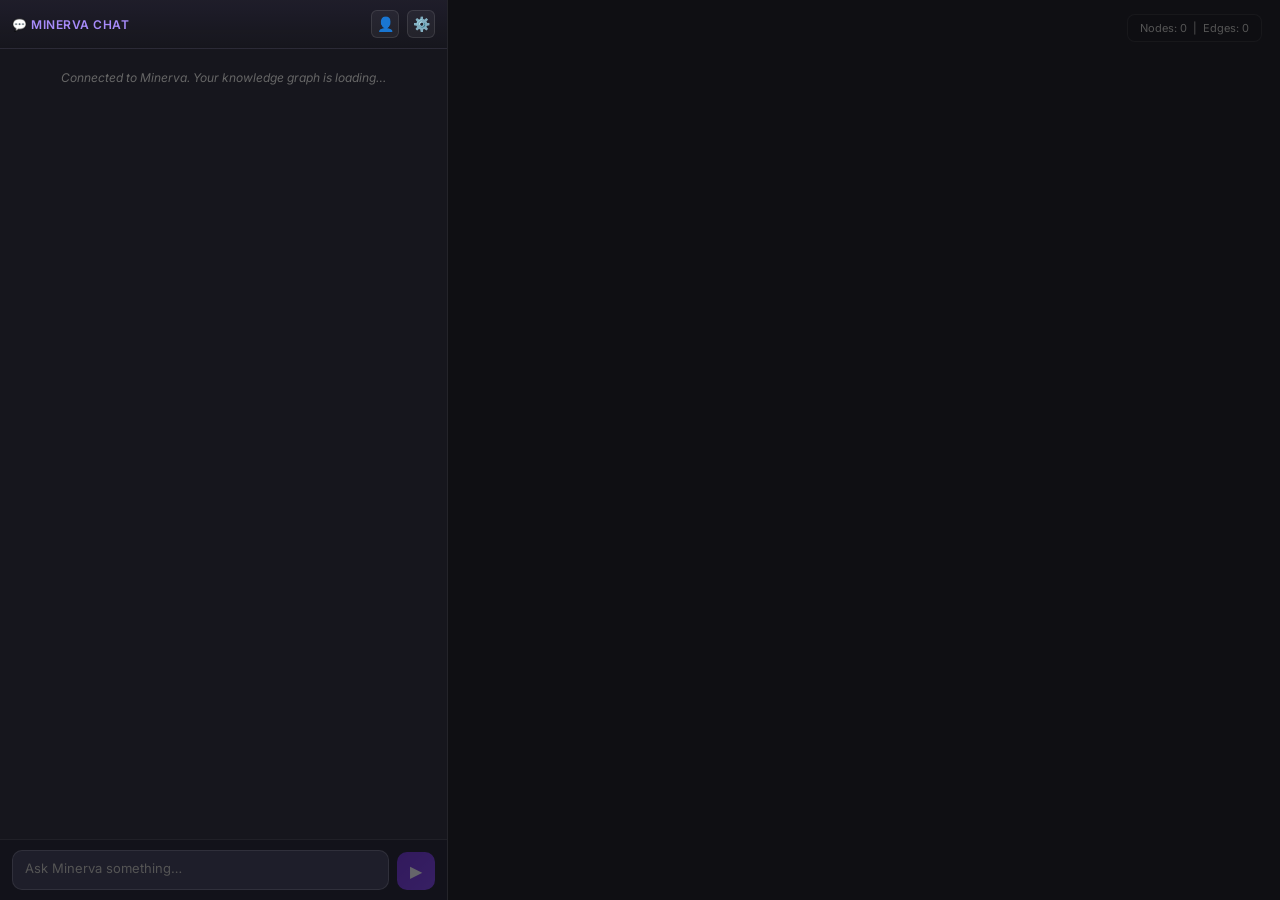
<file: resources/gui/index.html>
<!DOCTYPE html>
<html lang="en">

<head>
    <meta charset="utf-8">
    <meta name="viewport" content="width=device-width, initial-scale=1.0">
    <title>Minerva — Knowledge Graph</title>

    <!-- QWebChannel -->
    <script src="qrc:///qtwebchannel/qwebchannel.js"></script>

    <link rel="stylesheet" href="css/index.css">
</head>

<body>
    <!-- Panels -->
    <iframe id="chat-frame" class="panel-iframe" src="chat.html"></iframe>
    <iframe id="graph-frame" class="panel-iframe" src="graph.html"></iframe>

    <!-- Settings Modal -->
    <div id="settings-modal" onclick="closeSettingsIfOutside(event)">
        <div class="modal-container" onclick="event.stopPropagation()">
            <div class="modal-title">⚙️ System Settings</div>
            
            <div class="setting-group">
                <div class="setting-label">AI Model</div>
                <div id="model-selector" class="model-selector">
                    <!-- Populated dynamically by JS -->
                </div>
            </div>
            
            <div class="setting-group">
                <div class="setting-label">GPU Offload</div>
                <div class="slider-container">
                    <div class="slider-labels"><span>CPU</span><span>Full GPU</span></div>
                    <div class="slider-track-wrapper">
                        <input type="range" id="gpu-layer-slider" min="0" max="65" value="0" step="1">
                        <div class="slider-limit-marker" id="gpu-limit-marker" title="Maximum safe GPU layers based on VRAM"></div>
                    </div>
                    <div class="slider-info" id="layer-info">0 / 65 layers on GPU</div>
                </div>
            </div>

            <div class="setting-group">
                <div class="setting-label">Context Length</div>
                <div class="slider-container">
                    <div class="slider-labels"><span>2K</span><span>40K</span></div>
                    <div class="slider-track-wrapper">
                        <input type="range" id="ctx-slider" min="2048" max="40960" value="8192" step="1024">
                        <div class="slider-limit-marker" id="ctx-limit-marker" title="Maximum safe context length based on VRAM"></div>
                    </div>
                    <div class="slider-info" id="ctx-info">8,192 tokens</div>
                </div>
            </div>


            <div class="modal-actions">
                <button class="modal-btn cancel" onclick="closeSettings()">Cancel</button>
                <button class="modal-btn save" onclick="saveSettings()">Save & Restart</button>
            </div>
        </div>
    </div>

    <script src="js/index.js"></script>
</body>
</html>
</file>
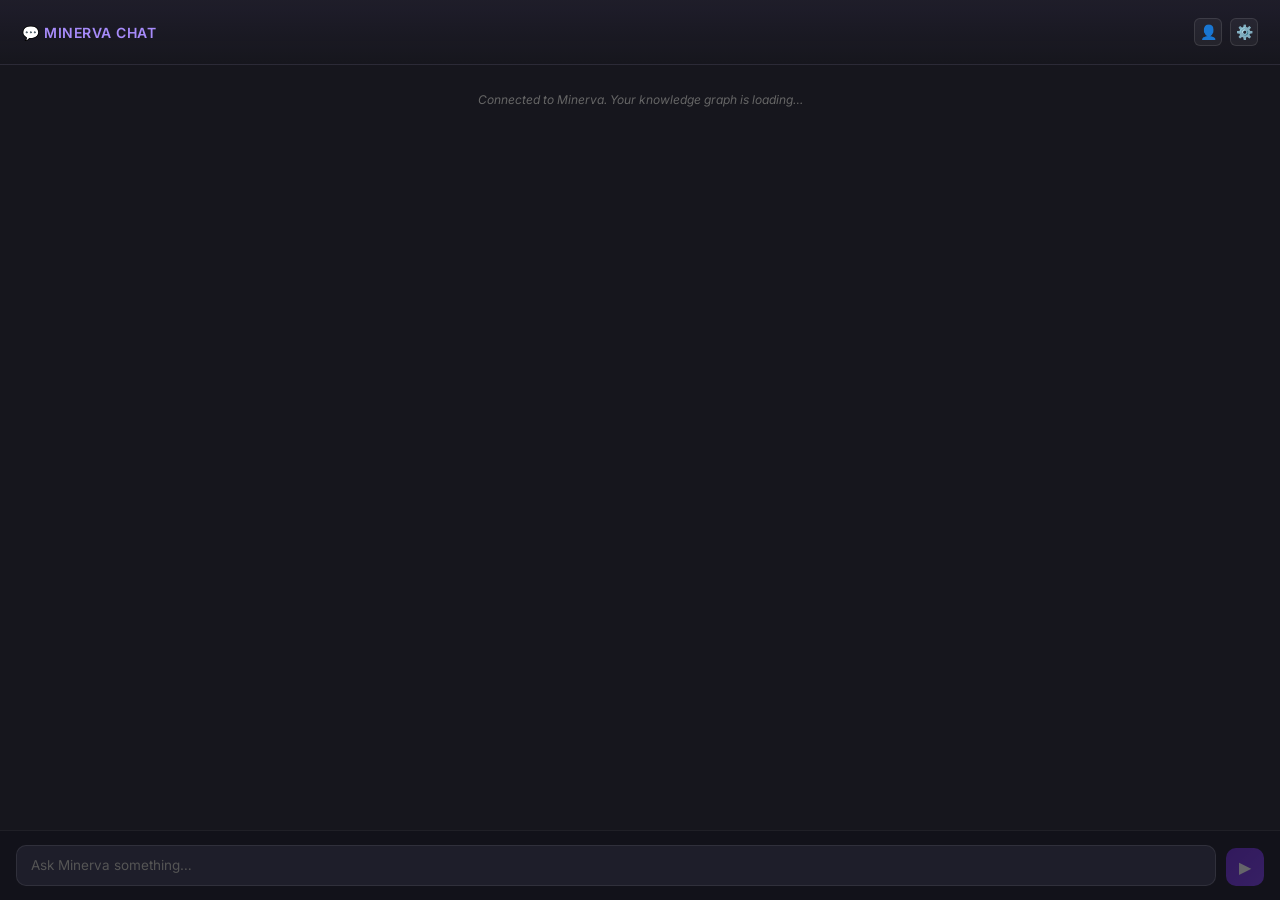
<file: resources/gui/chat.html>
<!DOCTYPE html>
<html lang="en">
<head>
    <meta charset="utf-8">
    <meta name="viewport" content="width=device-width, initial-scale=1.0">
    <link rel="stylesheet" href="css/chat.css">
</head>
<body>
    <div id="chat-header">
        <span>💬 Minerva Chat</span>
        <div class="header-actions">
            <div class="dropdown-container">
                <button id="user-btn" onclick="toggleProfileDropdown()" title="Switch User">👤</button>
                <div id="profile-dropdown">
                    <div id="user-list">
                        <!-- Populated via JS -->
                    </div>
                    <div class="dropdown-divider"></div>
                    <div class="dropdown-item" onclick="showAddProfileInput(event)" id="add-profile-item">
                        <span>➕</span> Add New Profile...
                    </div>
                    <div class="add-profile-input-container" id="add-profile-input-area">
                        <input type="text" id="new-profile-name" placeholder="Enter name..." onkeydown="handleNewProfileKeyDown(event)">
                    </div>
                </div>
            </div>
            <button id="settings-btn" onclick="openSettings()" title="Settings">⚙️</button>
        </div>
    </div>
    <!-- Model Warning Banner -->
    <div id="model-warning-banner" class="warning-banner" style="display: none;">
        <span id="warning-text"></span>
        <button onclick="hideModelWarning()" class="warning-close" title="Dismiss">✕</button>
    </div>

    <div id="chat-messages">
        <div class="msg system">Connected to Minerva. Your knowledge graph is loading…</div>
    </div>

    <div id="chat-input-area">
        <textarea id="chat-input" placeholder="Ask Minerva something…" rows="1"></textarea>
        <button id="send-btn" class="disabled" title="Send">▶</button>
    </div>

    <!-- Model Loader Overlay -->
    <div id="model-loader">
        <div class="loader-content">
            <div class="loader-text" id="loader-status">Loading AI Models</div>
            <div class="loader-bar-bg">
                <div class="loader-bar-fill"></div>
            </div>
            <div class="loader-subtext">This may take a moment on first launch...</div>
        </div>
    </div>

    <!-- Custom Delete Confirmation Modal -->
    <div id="delete-modal" class="custom-modal-backdrop" onclick="closeDeleteModalIfOutside(event)">
        <div class="custom-modal-container" onclick="event.stopPropagation()">
            <div class="custom-modal-title">🗑️ Delete Profile</div>
            <div class="custom-modal-body">
                Are you sure you want to delete profile <strong id="delete-target-name"></strong>? All associated memory data will be permanently removed.
            </div>
            <div class="custom-modal-actions">
                <button class="custom-modal-btn cancel" onclick="closeDeleteModal()">Cancel</button>
                <button class="custom-modal-btn delete" id="confirm-delete-btn" onclick="executePendingDelete()">Delete Profile</button>
            </div>
        </div>
    </div>

    <script src="js/chat.js"></script>
</body>
</html>
</file>
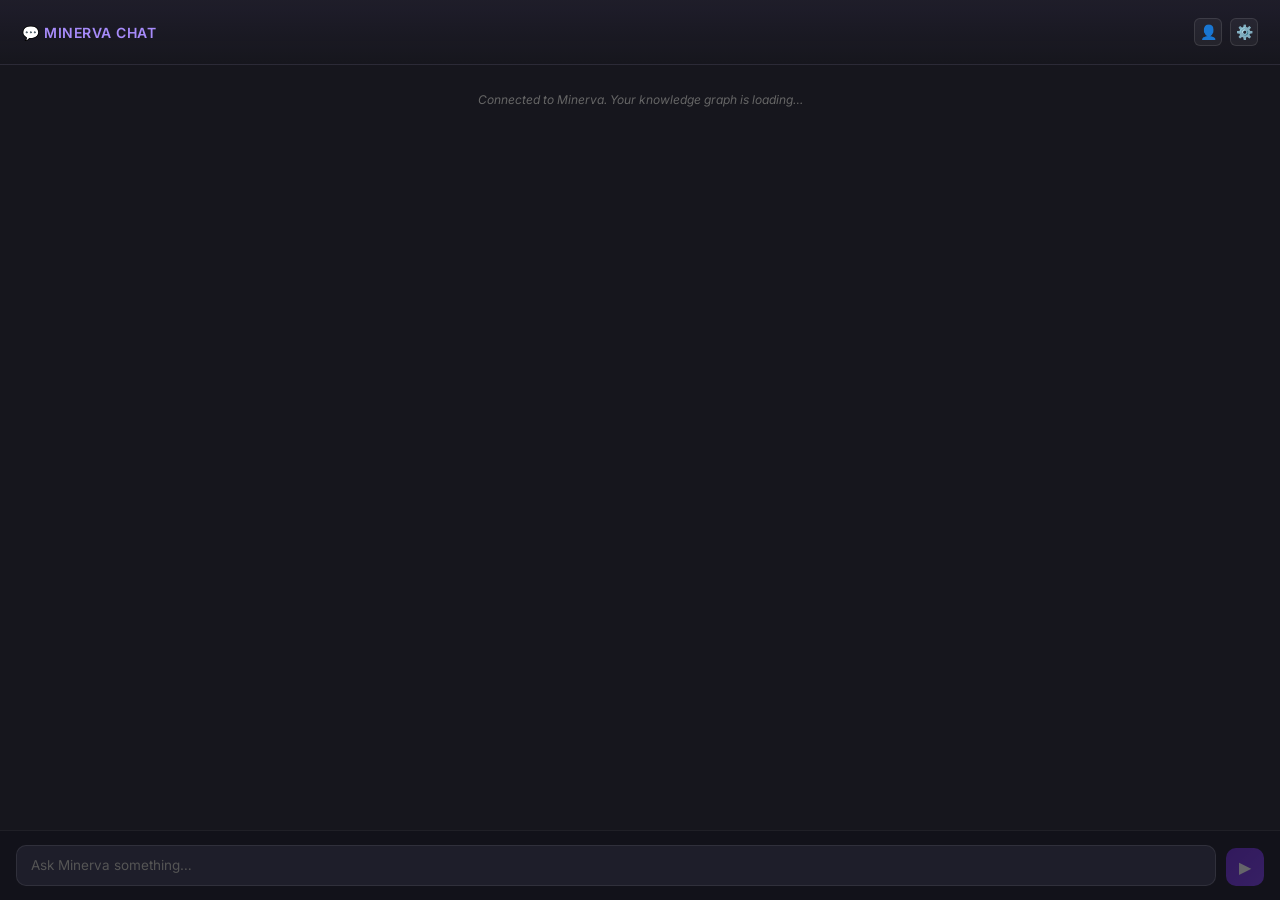
<file: src/gui/chat.html>
<!DOCTYPE html>
<html lang="en">
<head>
    <meta charset="utf-8">
    <link rel="stylesheet" href="css/chat.css">
</head>
<body>
    <div id="chat-header">
        <span>💬 Minerva Chat</span>
        <div class="header-actions">
            <div class="dropdown-container">
                <button id="user-btn" onclick="toggleProfileDropdown()" title="Switch User">👤</button>
                <div id="profile-dropdown">
                    <div id="user-list">
                        <!-- Populated via JS -->
                    </div>
                    <div class="dropdown-divider"></div>
                    <div class="dropdown-item" onclick="showAddProfileInput(event)" id="add-profile-item">
                        <span>➕</span> Add New Profile...
                    </div>
                    <div class="add-profile-input-container" id="add-profile-input-area">
                        <input type="text" id="new-profile-name" placeholder="Enter name..." onkeydown="handleNewProfileKeyDown(event)">
                    </div>
                </div>
            </div>
            <button id="settings-btn" onclick="openSettings()" title="Settings">⚙️</button>
        </div>
    </div>
    
    <div id="chat-messages">
        <div class="msg system">Connected to Minerva. Your knowledge graph is loading…</div>
    </div>

    <div id="chat-input-area">
        <textarea id="chat-input" placeholder="Ask Minerva something…" rows="1"></textarea>
        <button id="send-btn" class="disabled" title="Send">▶</button>
    </div>

    <!-- Model Loader Overlay -->
    <div id="model-loader">
        <div class="loader-content">
            <div class="loader-text" id="loader-status">Loading AI Models</div>
            <div class="loader-bar-bg">
                <div class="loader-bar-fill"></div>
            </div>
            <div class="loader-subtext">This may take a moment on first launch...</div>
        </div>
    </div>

    <script src="js/chat.js"></script>
</body>
</html>
</file>
<file: resources/gui/css/index.css>
@import url('https://fonts.googleapis.com/css2?family=Inter:wght@300;400;500;600&display=swap');

* {
    margin: 0;
    padding: 0;
    box-sizing: border-box;
}

body {
    font-family: 'Inter', -apple-system, BlinkMacSystemFont, 'Segoe UI', sans-serif;
    background: #0f0f13;
    color: #e0e0e6;
    height: 100vh;
    overflow: hidden;
    display: flex;
}

/* ── Iframes ── */
.panel-iframe {
    border: none;
    height: 100vh;
}

#chat-frame {
    width: 35%;
    min-width: 320px;
    border-right: 1px solid rgba(255, 255, 255, 0.06);
    background: #16161d;
}

#graph-frame {
    flex: 1;
    background: #0f0f13;
}

@keyframes fadeIn {
    from { opacity: 0; transform: translateY(6px); }
    to   { opacity: 1; transform: translateY(0); }
}

/* ── Settings Modal ── */
#settings-modal {
    position: absolute;
    top: 0;
    left: 0;
    width: 100%;
    height: 100%;
    background: rgba(10, 10, 15, 0.85);
    backdrop-filter: blur(12px);
    display: none;
    align-items: center;
    justify-content: center;
    z-index: 3000;
    padding: 20px;
    animation: fadeIn 0.3s ease;
}

.modal-container {
    width: 100%;
    max-width: 380px;
    background: #1e1e2a;
    border: 1px solid rgba(167, 139, 250, 0.2);
    border-radius: 16px;
    box-shadow: 0 20px 50px rgba(0, 0, 0, 0.6);
    padding: 24px;
    display: flex;
    flex-direction: column;
    gap: 20px;
    max-height: 85vh;
    overflow-y: auto;
}

.modal-title {
    font-size: 16px;
    font-weight: 600;
    color: #a78bfa;
    letter-spacing: 0.5px;
    display: flex;
    align-items: center;
    gap: 10px;
}

.setting-group {
    display: flex;
    flex-direction: column;
    gap: 12px;
}

.setting-label {
    font-size: 12px;
    color: #888;
    text-transform: uppercase;
    letter-spacing: 1px;
    font-weight: 600;
}

/* ── Sliders & Controls ── */
.slider-container {
    display: flex;
    flex-direction: column;
    gap: 6px;
    background: rgba(255, 255, 255, 0.02);
    border: 1px solid rgba(255, 255, 255, 0.06);
    border-radius: 10px;
    padding: 12px;
}

.slider-labels {
    display: flex;
    justify-content: space-between;
    font-size: 11px;
    color: #888;
    font-weight: 500;
}

.slider-track-wrapper {
    position: relative;
    width: 100%;
    height: 24px;
    display: flex;
    align-items: center;
}

input[type="range"] {
    -webkit-appearance: none;
    appearance: none;
    width: 100%;
    height: 6px;
    background: #2a2a3c;
    border-radius: 3px;
    outline: none;
    cursor: pointer;
}

input[type="range"]::-webkit-slider-thumb {
    -webkit-appearance: none;
    appearance: none;
    width: 16px;
    height: 16px;
    border-radius: 50%;
    background: #a78bfa;
    box-shadow: 0 0 10px rgba(167, 139, 250, 0.5);
    cursor: pointer;
    transition: transform 0.1s ease, background 0.2s ease;
}

input[type="range"]::-webkit-slider-thumb:hover {
    transform: scale(1.2);
    background: #c4b5fd;
}

input[type="range"]:disabled {
    opacity: 0.4;
    cursor: not-allowed;
}

.slider-limit-marker {
    position: absolute;
    top: 50%;
    transform: translateY(-50%);
    width: 3px;
    height: 14px;
    background: #ef4444;
    box-shadow: 0 0 6px rgba(239, 68, 68, 0.8);
    border-radius: 2px;
    pointer-events: none;
    z-index: 2;
    transition: left 0.1s ease;
}

.slider-info {
    font-size: 11px;
    color: #c4b5fd;
    font-weight: 500;
    text-align: right;
}



.modal-actions {
    display: flex;
    gap: 10px;
    margin-top: 10px;
}

.modal-btn {
    flex: 1;
    padding: 10px;
    border-radius: 8px;
    font-size: 13px;
    font-weight: 500;
    cursor: pointer;
    transition: all 0.2s;
    border: none;
    outline: none;
}

.modal-btn.cancel {
    background: rgba(255, 255, 255, 0.05);
    color: #aaa;
}

.modal-btn.cancel:hover {
    background: rgba(255, 255, 255, 0.1);
    color: #ccc;
}

.modal-btn.save {
    background: linear-gradient(135deg, #6d28d9, #7c3aed);
    color: white;
}

.modal-btn.save:hover {
    transform: translateY(-1px);
    box-shadow: 0 4px 12px rgba(124, 58, 237, 0.3);
}

/* ── Model Selector Cards ── */
.model-selector {
    display: flex;
    flex-direction: column;
    gap: 8px;
}

.model-card {
    display: flex;
    flex-direction: column;
    gap: 4px;
    padding: 12px 14px;
    background: rgba(255, 255, 255, 0.02);
    border: 1px solid rgba(255, 255, 255, 0.08);
    border-radius: 10px;
    cursor: pointer;
    transition: all 0.2s ease;
    position: relative;
}

.model-card:hover {
    background: rgba(167, 139, 250, 0.06);
    border-color: rgba(167, 139, 250, 0.2);
}

.model-card.active {
    background: rgba(167, 139, 250, 0.08);
    border-color: rgba(167, 139, 250, 0.4);
    box-shadow: 0 0 12px rgba(167, 139, 250, 0.15);
}

.model-card-header {
    display: flex;
    align-items: center;
    gap: 8px;
}

.model-radio {
    width: 14px;
    height: 14px;
    border-radius: 50%;
    border: 2px solid rgba(255, 255, 255, 0.2);
    transition: all 0.2s ease;
    flex-shrink: 0;
    position: relative;
}

.model-card.active .model-radio {
    border-color: #a78bfa;
    background: #a78bfa;
    box-shadow: 0 0 6px rgba(167, 139, 250, 0.5);
}

.model-card.active .model-radio::after {
    content: '';
    position: absolute;
    top: 3px;
    left: 3px;
    width: 4px;
    height: 4px;
    border-radius: 50%;
    background: white;
}

.model-card-name {
    font-size: 13px;
    font-weight: 600;
    color: #d0d0da;
}

.model-card.active .model-card-name {
    color: #c4b5fd;
}

.model-card-desc {
    font-size: 11px;
    color: #777;
    line-height: 1.4;
    padding-left: 22px;
}

.model-card.active .model-card-desc {
    color: #999;
}

/* ── Responsive: Stack panels vertically on narrow viewports ── */
@media (max-width: 700px) {
    body {
        flex-direction: column;
    }

    #chat-frame {
        width: 100% !important;
        min-width: 0;
        height: 50vh;
        border-right: none;
        border-bottom: 1px solid rgba(255, 255, 255, 0.06);
    }

    #graph-frame {
        height: 50vh;
    }

    .modal-container {
        max-width: 90vw;
        padding: 18px;
    }
}

@media (max-width: 500px) {
    #chat-frame {
        height: 60vh;
    }

    #graph-frame {
        height: 40vh;
    }

    .modal-container {
        max-width: 95vw;
        padding: 14px;
        gap: 14px;
    }

    .modal-title {
        font-size: 14px;
    }

    #settings-modal {
        padding: 10px;
    }
}
</file>
<file: resources/gui/css/chat.css>
@import url('https://fonts.googleapis.com/css2?family=Inter:wght@300;400;500;600&display=swap');

* {
    margin: 0;
    padding: 0;
    box-sizing: border-box;
}

body {
    font-family: 'Inter', -apple-system, BlinkMacSystemFont, 'Segoe UI', sans-serif;
    background: #16161d;
    height: 100vh;
    overflow: hidden;
    display: flex;
    flex-direction: column;
    color: #e0e0e6;
}

/* ── Left Panel: Chat ── */
#chat-header {
    flex-shrink: 0;
    padding: 18px 22px;
    font-size: 14px;
    font-weight: 600;
    letter-spacing: 0.5px;
    color: #a78bfa;
    text-transform: uppercase;
    border-bottom: 1px solid rgba(255, 255, 255, 0.06);
    background: linear-gradient(180deg, rgba(167, 139, 250, 0.06) 0%, transparent 100%);
    display: flex;
    justify-content: space-between;
    align-items: center;
}

.header-actions {
    display: flex;
    gap: 8px;
}

.header-actions button {
    background: rgba(255, 255, 255, 0.05);
    border: 1px solid rgba(255, 255, 255, 0.1);
    color: #a78bfa;
    border-radius: 6px;
    width: 28px;
    height: 28px;
    cursor: pointer;
    display: flex;
    align-items: center;
    justify-content: center;
    transition: all 0.2s;
    font-size: 14px;
}

.header-actions button:hover {
    background: rgba(167, 139, 250, 0.15);
    border-color: rgba(167, 139, 250, 0.3);
    transform: translateY(-1px);
}

.header-actions button:active {
    transform: translateY(0);
}

/* ── Warning Banner ── */
.warning-banner {
    background: linear-gradient(90deg, rgba(245, 158, 11, 0.15), rgba(217, 119, 6, 0.2));
    border-bottom: 1px solid rgba(245, 158, 11, 0.3);
    color: #fbbf24;
    padding: 8px 14px;
    font-size: 12px;
    display: flex;
    align-items: center;
    justify-content: space-between;
    animation: fadeIn 0.3s ease;
}

.warning-close {
    background: transparent;
    border: none;
    color: #fbbf24;
    cursor: pointer;
    font-size: 14px;
    opacity: 0.7;
    transition: opacity 0.2s;
}

.warning-close:hover {
    opacity: 1;
}

/* ── Profile Dropdown ── */
.dropdown-container {
    position: relative;
}

#profile-dropdown {
    position: absolute;
    top: 36px;
    right: 0;
    width: 220px;
    background: #1e1e2a;
    border: 1px solid rgba(167, 139, 250, 0.2);
    border-radius: 10px;
    box-shadow: 0 10px 25px rgba(0, 0, 0, 0.5);
    display: none;
    flex-direction: column;
    z-index: 1000;
    animation: fadeIn 0.2s ease;
    overflow: hidden;
}

.dropdown-item {
    padding: 10px 16px;
    font-size: 13px;
    color: #d0d0da;
    cursor: pointer;
    transition: all 0.2s;
    display: flex;
    align-items: center;
    justify-content: space-between;
    position: relative;
}

.dropdown-item:hover {
    background: rgba(167, 139, 250, 0.1);
    color: #a78bfa;
}

.dropdown-item .user-info {
    display: flex;
    align-items: center;
    gap: 10px;
    flex: 1;
    overflow: hidden;
    text-overflow: ellipsis;
    white-space: nowrap;
}

.dropdown-item.active {
    color: #a78bfa;
    font-weight: 600;
    background: rgba(167, 139, 250, 0.05);
}

.user-actions {
    display: flex;
    align-items: center;
    gap: 4px;
}

.edit-icon, .delete-icon {
    opacity: 0;
    font-size: 12px;
    padding: 4px 6px;
    border-radius: 4px;
    transition: all 0.2s;
    color: #777;
    cursor: pointer;
}

.dropdown-item:hover .edit-icon,
.dropdown-item:hover .delete-icon {
    opacity: 1;
}

.edit-icon:hover {
    background: rgba(167, 139, 250, 0.2);
    color: #a78bfa;
}

.delete-icon:hover {
    background: rgba(239, 68, 68, 0.2);
    color: #ef4444;
}

/* Rename input */
.rename-input {
    background: #0f0f13;
    border: 1px solid #a78bfa;
    border-radius: 4px;
    padding: 4px 8px;
    font-size: 13px;
    color: #e0e0e6;
    outline: none;
    width: 100%;
}

.dropdown-divider {
    height: 1px;
    background: rgba(255, 255, 255, 0.06);
    margin: 4px 0;
}

.add-profile-input-container {
    padding: 10px 14px;
    display: none;
    background: rgba(0, 0, 0, 0.2);
    border-top: 1px solid rgba(255, 255, 255, 0.04);
}

.add-profile-input-container input {
    width: 100%;
    background: #0f0f13;
    border: 1px solid rgba(167, 139, 250, 0.3);
    border-radius: 6px;
    padding: 8px 10px;
    font-size: 12px;
    color: #e0e0e6;
    outline: none;
}

.add-profile-input-container input:focus {
    border-color: #a78bfa;
}

#chat-messages {
    flex: 1 1 auto;
    min-height: 0;
    overflow-y: auto;
    padding: 16px 20px;
    display: flex;
    flex-direction: column;
    gap: 12px;
}

#chat-messages::-webkit-scrollbar {
    width: 4px;
}

#chat-messages::-webkit-scrollbar-track {
    background: transparent;
}

#chat-messages::-webkit-scrollbar-thumb {
    background: rgba(167, 139, 250, 0.3);
    border-radius: 2px;
}

.msg {
    max-width: 88%;
    padding: 10px 14px;
    border-radius: 12px;
    font-size: 13.5px;
    line-height: 1.5;
    animation: fadeIn 0.25s ease;
    word-wrap: break-word;
    white-space: pre-wrap;
}

.thinking-icon {
    display: inline-flex;
    align-items: center;
    gap: 6px;
    opacity: 0.8;
    animation: pulse 1.5s infinite;
}
@keyframes pulse {
    0% { opacity: 0.4; }
    50% { opacity: 1; }
    100% { opacity: 0.4; }
}

@keyframes fadeIn {
    from { opacity: 0; transform: translateY(6px); }
    to   { opacity: 1; transform: translateY(0); }
}

.msg.user {
    align-self: flex-end;
    background: linear-gradient(135deg, #6d28d9, #7c3aed);
    color: #f3f0ff;
    border-bottom-right-radius: 4px;
}

.msg.assistant {
    align-self: flex-start;
    background: #1e1e2a;
    border: 1px solid rgba(255, 255, 255, 0.05);
    color: #d0d0da;
    border-bottom-left-radius: 4px;
}

.msg.system {
    align-self: center;
    background: transparent;
    color: #666;
    font-size: 12px;
    font-style: italic;
}

#chat-input-area {
    flex-shrink: 0;
    display: flex;
    align-items: flex-end;
    padding: 14px 16px;
    gap: 10px;
    border-top: 1px solid rgba(255, 255, 255, 0.06);
    background: #12121a;
}

#chat-input {
    flex: 1;
    background: #1e1e2a;
    border: 1px solid rgba(255, 255, 255, 0.08);
    border-radius: 10px;
    padding: 10px 14px;
    font-size: 13.5px;
    color: #e0e0e6;
    font-family: inherit;
    outline: none;
    transition: border-color 0.2s;
    resize: none;
    min-height: 40px;
    max-height: 150px;
    overflow-y: auto;
    line-height: 1.4;
}

#chat-input:focus {
    border-color: rgba(167, 139, 250, 0.5);
}

#chat-input::placeholder {
    color: #555;
}

#send-btn {
    width: 38px;
    height: 38px;
    border: none;
    border-radius: 10px;
    background: linear-gradient(135deg, #6d28d9, #7c3aed);
    color: white;
    font-size: 16px;
    cursor: pointer;
    display: flex;
    align-items: center;
    justify-content: center;
    transition: transform 0.15s, box-shadow 0.2s;
}

#send-btn:hover {
    transform: scale(1.08);
    box-shadow: 0 0 14px rgba(124, 58, 237, 0.4);
}

#send-btn:active {
    transform: scale(0.96);
}

#send-btn.disabled {
    opacity: 0.35;
    cursor: not-allowed;
    pointer-events: none;
}

/* ── Model Loader ── */
#model-loader {
    position: absolute;
    top: 0;
    left: 0;
    width: 100%;
    height: 100%;
    background: rgba(15, 15, 22, 0.95);
    display: none; /* Hidden by default, python will show it */
    flex-direction: column;
    align-items: center;
    justify-content: center;
    z-index: 2000;
    backdrop-filter: blur(8px);
    padding: 40px;
    text-align: center;
}

.loader-content {
    width: 100%;
    max-width: 280px;
}

.loader-text {
    font-size: 14px;
    font-weight: 500;
    color: #a78bfa;
    margin-bottom: 20px;
    letter-spacing: 0.5px;
    text-transform: uppercase;
}

.loader-bar-bg {
    width: 100%;
    height: 6px;
    background: rgba(255, 255, 255, 0.05);
    border-radius: 10px;
    overflow: hidden;
    position: relative;
}

.loader-bar-fill {
    height: 100%;
    width: 30%;
    background: linear-gradient(90deg, #6d28d9, #a78bfa, #6d28d9);
    background-size: 200% 100%;
    border-radius: 10px;
    animation: loader-slide 1.5s infinite linear, loader-glow 2s infinite alternate;
}

@keyframes loader-slide {
    0% { transform: translateX(-100%); background-position: 100% 0; }
    100% { transform: translateX(350%); background-position: -100% 0; }
}

@keyframes loader-glow {
    from { box-shadow: 0 0 5px rgba(167, 139, 250, 0.2); }
    to { box-shadow: 0 0 15px rgba(167, 139, 250, 0.6); }
}

.loader-subtext {
    margin-top: 15px;
    font-size: 11px;
    color: #666;
    font-style: italic;
}

/* ── Responsive: Adapt chat panel for smaller viewports ── */
@media (max-width: 700px) {
    #chat-header {
        padding: 12px 16px;
        font-size: 13px;
    }

    #chat-messages {
        padding: 12px 14px;
        gap: 10px;
    }

    .msg {
        max-width: 92%;
        font-size: 13px;
        padding: 8px 12px;
    }

    #chat-input-area {
        padding: 10px 12px;
        gap: 8px;
    }

    #chat-input {
        font-size: 13px;
        padding: 8px 12px;
    }

    #model-loader {
        padding: 24px;
    }

    .loader-content {
        max-width: 240px;
    }

    .loader-text {
        font-size: 13px;
    }
}

@media (max-width: 500px) {
    #chat-header {
        padding: 10px 12px;
        font-size: 12px;
    }

    .msg {
        max-width: 95%;
        font-size: 12.5px;
    }

    #model-loader {
        padding: 16px;
    }

    .loader-content {
        max-width: 200px;
    }

    .loader-text {
        font-size: 12px;
        margin-bottom: 14px;
    }

    .loader-subtext {
        font-size: 10px;
    }

    #profile-dropdown {
        width: 180px;
    }
}

/* ── Custom Delete Modal Dialog ── */
.custom-modal-backdrop {
    position: fixed;
    top: 0;
    left: 0;
    width: 100%;
    height: 100%;
    background: rgba(0, 0, 0, 0.75);
    backdrop-filter: blur(8px);
    -webkit-backdrop-filter: blur(8px);
    display: none;
    align-items: center;
    justify-content: center;
    z-index: 4000;
    padding: 20px;
    animation: modalFadeIn 0.25s ease;
}

.custom-modal-container {
    width: 100%;
    max-width: 360px;
    background: #1e1e2a;
    border: 1px solid rgba(239, 68, 68, 0.35);
    border-radius: 16px;
    box-shadow: 0 20px 50px rgba(0, 0, 0, 0.8);
    padding: 22px 24px;
    display: flex;
    flex-direction: column;
    gap: 16px;
    color: #e0e0e6;
    animation: modalSlideUp 0.25s cubic-bezier(0.16, 1, 0.3, 1);
}

@keyframes modalFadeIn {
    from { opacity: 0; }
    to { opacity: 1; }
}

@keyframes modalSlideUp {
    from { opacity: 0; transform: translateY(12px) scale(0.97); }
    to { opacity: 1; transform: translateY(0) scale(1); }
}

.custom-modal-title {
    font-size: 16px;
    font-weight: 600;
    color: #ef4444;
    display: flex;
    align-items: center;
    gap: 8px;
    letter-spacing: 0.3px;
}

.custom-modal-body {
    font-size: 13.5px;
    color: #ccc;
    line-height: 1.5;
}

.custom-modal-body strong {
    color: #fff;
    font-weight: 600;
}

.custom-modal-actions {
    display: flex;
    justify-content: flex-end;
    gap: 10px;
    margin-top: 6px;
}

.custom-modal-btn {
    padding: 8px 16px;
    border-radius: 8px;
    font-size: 13px;
    font-weight: 500;
    cursor: pointer;
    transition: all 0.2s ease;
    border: none;
    outline: none;
}

.custom-modal-btn.cancel {
    background: rgba(255, 255, 255, 0.06);
    border: 1px solid rgba(255, 255, 255, 0.1);
    color: #aaa;
}

.custom-modal-btn.cancel:hover {
    background: rgba(255, 255, 255, 0.12);
    color: #ddd;
}

.custom-modal-btn.delete {
    background: linear-gradient(135deg, #dc2626, #ef4444);
    color: white;
    font-weight: 600;
    box-shadow: 0 4px 12px rgba(239, 68, 68, 0.3);
}

.custom-modal-btn.delete:hover {
    transform: translateY(-1px);
    box-shadow: 0 6px 16px rgba(239, 68, 68, 0.45);
}
</file>
<file: src/gui/css/chat.css>
@import url('https://fonts.googleapis.com/css2?family=Inter:wght@300;400;500;600&display=swap');

* {
    margin: 0;
    padding: 0;
    box-sizing: border-box;
}

body {
    font-family: 'Inter', -apple-system, BlinkMacSystemFont, 'Segoe UI', sans-serif;
    background: #16161d;
    height: 100vh;
    overflow: hidden;
    display: flex;
    flex-direction: column;
    color: #e0e0e6;
}

/* ── Left Panel: Chat ── */
#chat-header {
    padding: 18px 22px;
    font-size: 14px;
    font-weight: 600;
    letter-spacing: 0.5px;
    color: #a78bfa;
    text-transform: uppercase;
    border-bottom: 1px solid rgba(255, 255, 255, 0.06);
    background: linear-gradient(180deg, rgba(167, 139, 250, 0.06) 0%, transparent 100%);
    display: flex;
    justify-content: space-between;
    align-items: center;
}

.header-actions {
    display: flex;
    gap: 8px;
}

.header-actions button {
    background: rgba(255, 255, 255, 0.05);
    border: 1px solid rgba(255, 255, 255, 0.1);
    color: #a78bfa;
    border-radius: 6px;
    width: 28px;
    height: 28px;
    cursor: pointer;
    display: flex;
    align-items: center;
    justify-content: center;
    transition: all 0.2s;
    font-size: 14px;
}

.header-actions button:hover {
    background: rgba(167, 139, 250, 0.15);
    border-color: rgba(167, 139, 250, 0.3);
    transform: translateY(-1px);
}

.header-actions button:active {
    transform: translateY(0);
}

/* ── Profile Dropdown ── */
.dropdown-container {
    position: relative;
}

#profile-dropdown {
    position: absolute;
    top: 36px;
    right: 0;
    width: 220px;
    background: #1e1e2a;
    border: 1px solid rgba(167, 139, 250, 0.2);
    border-radius: 10px;
    box-shadow: 0 10px 25px rgba(0, 0, 0, 0.5);
    display: none;
    flex-direction: column;
    z-index: 1000;
    animation: fadeIn 0.2s ease;
    overflow: hidden;
}

.dropdown-item {
    padding: 10px 16px;
    font-size: 13px;
    color: #d0d0da;
    cursor: pointer;
    transition: all 0.2s;
    display: flex;
    align-items: center;
    justify-content: space-between;
    position: relative;
}

.dropdown-item:hover {
    background: rgba(167, 139, 250, 0.1);
    color: #a78bfa;
}

.dropdown-item .user-info {
    display: flex;
    align-items: center;
    gap: 10px;
    flex: 1;
    overflow: hidden;
    text-overflow: ellipsis;
    white-space: nowrap;
}

.dropdown-item.active {
    color: #a78bfa;
    font-weight: 600;
    background: rgba(167, 139, 250, 0.05);
}

.edit-icon {
    opacity: 0;
    font-size: 12px;
    padding: 4px;
    border-radius: 4px;
    transition: all 0.2s;
    color: #777;
}

.dropdown-item:hover .edit-icon {
    opacity: 1;
}

.edit-icon:hover {
    background: rgba(167, 139, 250, 0.2);
    color: #a78bfa;
}

/* Rename input */
.rename-input {
    background: #0f0f13;
    border: 1px solid #a78bfa;
    border-radius: 4px;
    padding: 4px 8px;
    font-size: 13px;
    color: #e0e0e6;
    outline: none;
    width: 100%;
}

.dropdown-divider {
    height: 1px;
    background: rgba(255, 255, 255, 0.06);
    margin: 4px 0;
}

.add-profile-input-container {
    padding: 10px 14px;
    display: none;
    background: rgba(0, 0, 0, 0.2);
    border-top: 1px solid rgba(255, 255, 255, 0.04);
}

.add-profile-input-container input {
    width: 100%;
    background: #0f0f13;
    border: 1px solid rgba(167, 139, 250, 0.3);
    border-radius: 6px;
    padding: 8px 10px;
    font-size: 12px;
    color: #e0e0e6;
    outline: none;
}

.add-profile-input-container input:focus {
    border-color: #a78bfa;
}

#chat-messages {
    flex: 1;
    overflow-y: auto;
    padding: 16px 20px;
    display: flex;
    flex-direction: column;
    gap: 12px;
}

#chat-messages::-webkit-scrollbar {
    width: 4px;
}

#chat-messages::-webkit-scrollbar-track {
    background: transparent;
}

#chat-messages::-webkit-scrollbar-thumb {
    background: rgba(167, 139, 250, 0.3);
    border-radius: 2px;
}

.msg {
    max-width: 88%;
    padding: 10px 14px;
    border-radius: 12px;
    font-size: 13.5px;
    line-height: 1.5;
    animation: fadeIn 0.25s ease;
    word-wrap: break-word;
    white-space: pre-wrap;
}

.thinking-icon {
    display: inline-flex;
    align-items: center;
    gap: 6px;
    opacity: 0.8;
    animation: pulse 1.5s infinite;
}
@keyframes pulse {
    0% { opacity: 0.4; }
    50% { opacity: 1; }
    100% { opacity: 0.4; }
}

@keyframes fadeIn {
    from { opacity: 0; transform: translateY(6px); }
    to   { opacity: 1; transform: translateY(0); }
}

.msg.user {
    align-self: flex-end;
    background: linear-gradient(135deg, #6d28d9, #7c3aed);
    color: #f3f0ff;
    border-bottom-right-radius: 4px;
}

.msg.assistant {
    align-self: flex-start;
    background: #1e1e2a;
    border: 1px solid rgba(255, 255, 255, 0.05);
    color: #d0d0da;
    border-bottom-left-radius: 4px;
}

.msg.system {
    align-self: center;
    background: transparent;
    color: #666;
    font-size: 12px;
    font-style: italic;
}

#chat-input-area {
    display: flex;
    align-items: flex-end;
    padding: 14px 16px;
    gap: 10px;
    border-top: 1px solid rgba(255, 255, 255, 0.06);
    background: #12121a;
}

#chat-input {
    flex: 1;
    background: #1e1e2a;
    border: 1px solid rgba(255, 255, 255, 0.08);
    border-radius: 10px;
    padding: 10px 14px;
    font-size: 13.5px;
    color: #e0e0e6;
    font-family: inherit;
    outline: none;
    transition: border-color 0.2s;
    resize: none;
    min-height: 40px;
    max-height: 150px;
    overflow-y: auto;
    line-height: 1.4;
}

#chat-input:focus {
    border-color: rgba(167, 139, 250, 0.5);
}

#chat-input::placeholder {
    color: #555;
}

#send-btn {
    width: 38px;
    height: 38px;
    border: none;
    border-radius: 10px;
    background: linear-gradient(135deg, #6d28d9, #7c3aed);
    color: white;
    font-size: 16px;
    cursor: pointer;
    display: flex;
    align-items: center;
    justify-content: center;
    transition: transform 0.15s, box-shadow 0.2s;
}

#send-btn:hover {
    transform: scale(1.08);
    box-shadow: 0 0 14px rgba(124, 58, 237, 0.4);
}

#send-btn:active {
    transform: scale(0.96);
}

#send-btn.disabled {
    opacity: 0.35;
    cursor: not-allowed;
    pointer-events: none;
}

/* ── Model Loader ── */
#model-loader {
    position: absolute;
    top: 0;
    left: 0;
    width: 100%;
    height: 100%;
    background: rgba(15, 15, 22, 0.95);
    display: none; /* Hidden by default, python will show it */
    flex-direction: column;
    align-items: center;
    justify-content: center;
    z-index: 2000;
    backdrop-filter: blur(8px);
    padding: 40px;
    text-align: center;
}

.loader-content {
    width: 100%;
    max-width: 280px;
}

.loader-text {
    font-size: 14px;
    font-weight: 500;
    color: #a78bfa;
    margin-bottom: 20px;
    letter-spacing: 0.5px;
    text-transform: uppercase;
}

.loader-bar-bg {
    width: 100%;
    height: 6px;
    background: rgba(255, 255, 255, 0.05);
    border-radius: 10px;
    overflow: hidden;
    position: relative;
}

.loader-bar-fill {
    height: 100%;
    width: 30%;
    background: linear-gradient(90deg, #6d28d9, #a78bfa, #6d28d9);
    background-size: 200% 100%;
    border-radius: 10px;
    animation: loader-slide 1.5s infinite linear, loader-glow 2s infinite alternate;
}

@keyframes loader-slide {
    0% { transform: translateX(-100%); background-position: 100% 0; }
    100% { transform: translateX(350%); background-position: -100% 0; }
}

@keyframes loader-glow {
    from { box-shadow: 0 0 5px rgba(167, 139, 250, 0.2); }
    to { box-shadow: 0 0 15px rgba(167, 139, 250, 0.6); }
}

.loader-subtext {
    margin-top: 15px;
    font-size: 11px;
    color: #666;
    font-style: italic;
}
</file>
